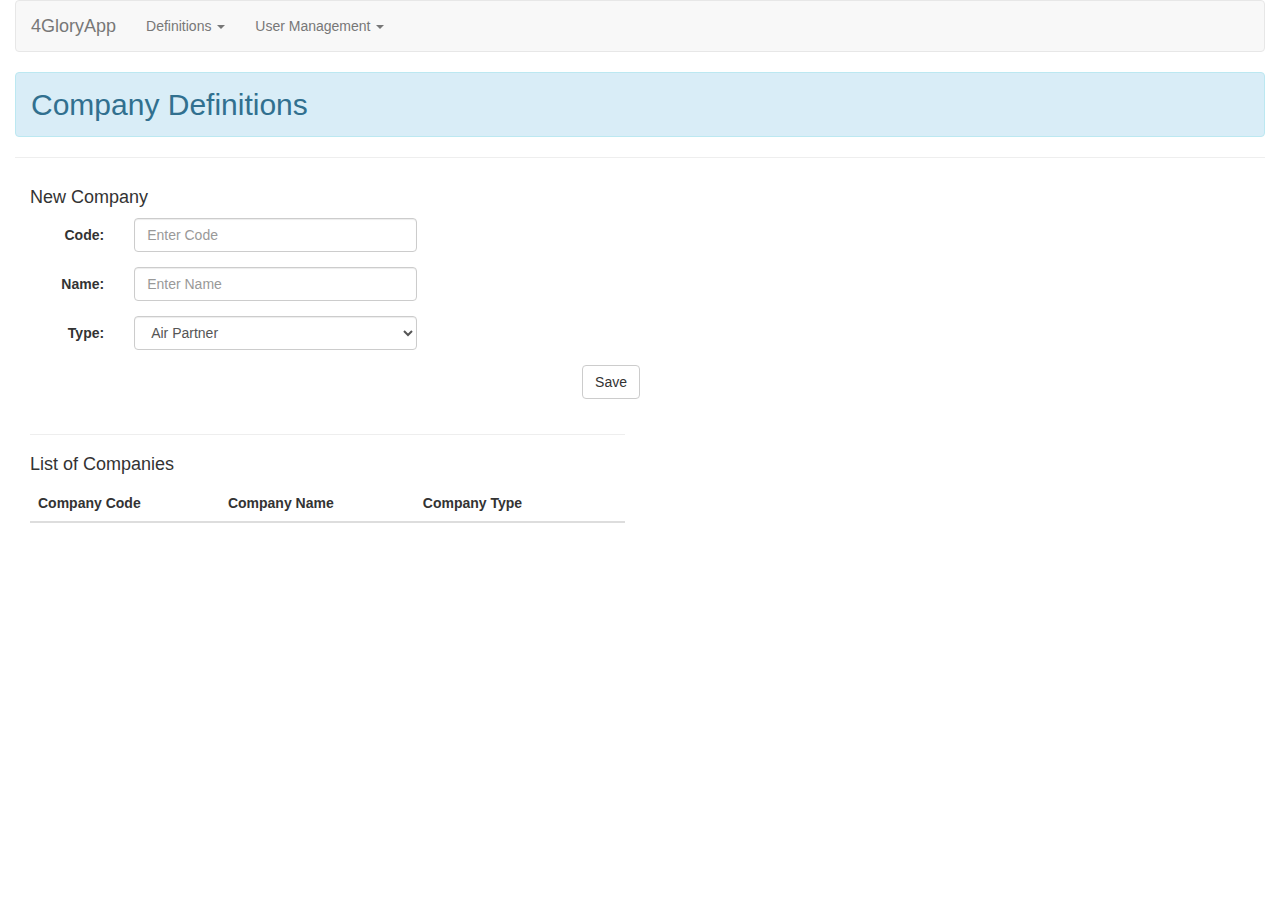
<file: ui/admin/company.html>
<!DOCTYPE html>
<html lang="en">
	<head>
		<title>Welcome 2 4Glory</title>
		<meta charset="utf-8" />
		<meta name="viewport" content="width=device-width, initial-scale=1" />
		<link rel="stylesheet" href="https://maxcdn.bootstrapcdn.com/bootstrap/3.3.7/css/bootstrap.min.css">
		<script src="https://ajax.googleapis.com/ajax/libs/jquery/3.1.1/jquery.min.js"> </script>
		<script src="https://maxcdn.bootstrapcdn.com/bootstrap/3.3.7/js/bootstrap.min.js"> </script>
		<script src="scripts/company.js"></script>
	</head>
<body>
	<div class="container col-md-12">
		<nav class="navbar navbar-default">
		  <div class="container-fluid">
			<div class="navbar-header">
			  <button type="button" class="navbar-toggle collapsed" data-toggle="collapse" data-target="#bs-example-navbar-collapse-1" aria-expanded="false">
				<span class="sr-only">Toggle navigation</span>
				<span class="icon-bar"></span>
				<span class="icon-bar"></span>
				<span class="icon-bar"></span>
			  </button>
			  <a class="navbar-brand" href="/4gloryapp/admin/index.html">4GloryApp</a>
			</div>
			<div class="collapse navbar-collapse" id="bs-example-navbar-collapse-1">
			  <ul class="nav navbar-nav">
				<li class="dropdown">
				  <a href="#" class="dropdown-toggle" data-toggle="dropdown" role="button" aria-haspopup="true" aria-expanded="false">Definitions <span class="caret"></span></a>
				  <ul class="dropdown-menu">
					<li><a href="/4gloryapp/admin/company.html">Company</a></li>
					<li><a href="/4gloryapp/admin/rule.html">Rule</a></li>
				  </ul>
				</li>
				<li class="dropdown">
				  <a href="#" class="dropdown-toggle" data-toggle="dropdown" role="button" aria-haspopup="true" aria-expanded="false">User Management <span class="caret"></span></a>
				  <ul class="dropdown-menu">
					<li><a href="/4gloryapp/admin/member.html">Members</a></li>
				  </ul>
				</li>
			  </ul>
			</div>
		  </div>
		</nav>
		<!--     Start                -->
		<h2 class="alert alert-info">Company Definitions</h2>
		<hr />
		<div class="col-sm-6">
		<h4>New Company</h4>
		<form class="form-horizontal">
				<div class="form-group">
					<label class="control-label col-sm-2" for="code">Code:</label>
					<div class="col-sm-6">
						<input type="code" class="form-control" id="code" placeholder="Enter Code">
					</div>
				</div>
				<div class="form-group">
					<label class="control-label col-sm-2" for="name">Name:</label>
					<div class="col-sm-6">
						<input type="name" class="form-control" id="name" placeholder="Enter Name">
					</div>
				</div>
				<div class="form-group">
					<label class="control-label col-sm-2" for="type">Type:</label>
					<div class="col-sm-6">
						<select class="form-control" id="type">
						  <option value="AIR">Air Partner</option>
						  <option value="NONAIR">Non Air Partner</option>
						</select>
					</div>
				</div>
				<div class="form-group">        
					<div class="pull-right">
						<button type="submit" class="btn btn-default" id ="saveButton" onClick="addCompany();">Save</button>
					</div>
				</div>
		</form>
		</div>
		<div style="clear:both;"></div>
		<div class="col-sm-6">
		  <hr />
		  <h4>List of Companies</h4>
		  <table class="table table-hover" id="companyList">
			<thead>
			  <tr>
				<th>Company Code</th>
				<th>Company Name</th>
				<th>Company Type</th>
				<th></th>
			  </tr>
			</thead>
			<tbody></tbody>
		  </table>
		</div>
		  <div id="confirmModal" class="modal fade">
		  <div class="modal-dialog">
				<div class="modal-content">
				  <div class="modal-body">
					<button type="button" class="close" data-dismiss="modal">&times;</button>
					<table border="0">
						<tbody>
							<tr>
								<td style="padding-right: 30px; vertical-align: middle; color: rgb(66, 139, 202); font-size: 3em;" width="10%" id="myAlerts-glyph"><i class="glyphicon glyphicon glyphicon-info-sign"></i></td>
								<td width="80%" id="myAlerts-message" style="vertical-align: middle;">Are you sure?</td>
							</tr>
						</tbody>
					</table>
				  </div>
				  <div class="modal-footer">
					<button type="button" data-dismiss="modal" class="btn btn-primary" id="delete">Delete</button>
					<button type="button" data-dismiss="modal" class="btn">Cancel</button>
				  </div>
				</div>
			</div>
		</div>
		
		<div id="editModal" class="modal fade">
		  <div class="modal-dialog">
				<div class="modal-content">
				  <div class="modal-body">
					<button type="button" class="close" data-dismiss="modal">&times;</button>
					<table border="0">
							<tbody>
								<tr>
									<td style="padding-right: 30px; vertical-align: middle; color: rgb(66, 139, 202); font-size: 3em;" width="10%" id="myAlerts-glyph"><i class="glyphicon glyphicon glyphicon-info-sign"></i></td>
									<td width="80%" id="myAlerts-message" style="vertical-align: middle;">Update Company Data</td>
								</tr>
								<tr id="companyDetails">
									
								</tr>
							</tbody>
						</table>
				  </div>
				  <div class="modal-footer">
					<button type="button" data-dismiss="modal" class="btn btn-primary" id="save">Save</button>
					<button type="button" data-dismiss="modal" class="btn">Cancel</button>
				  </div>
				</div>
			</div>
		</div>	
		<!--     End                  -->
	</div>
</body>
</html>
</file>
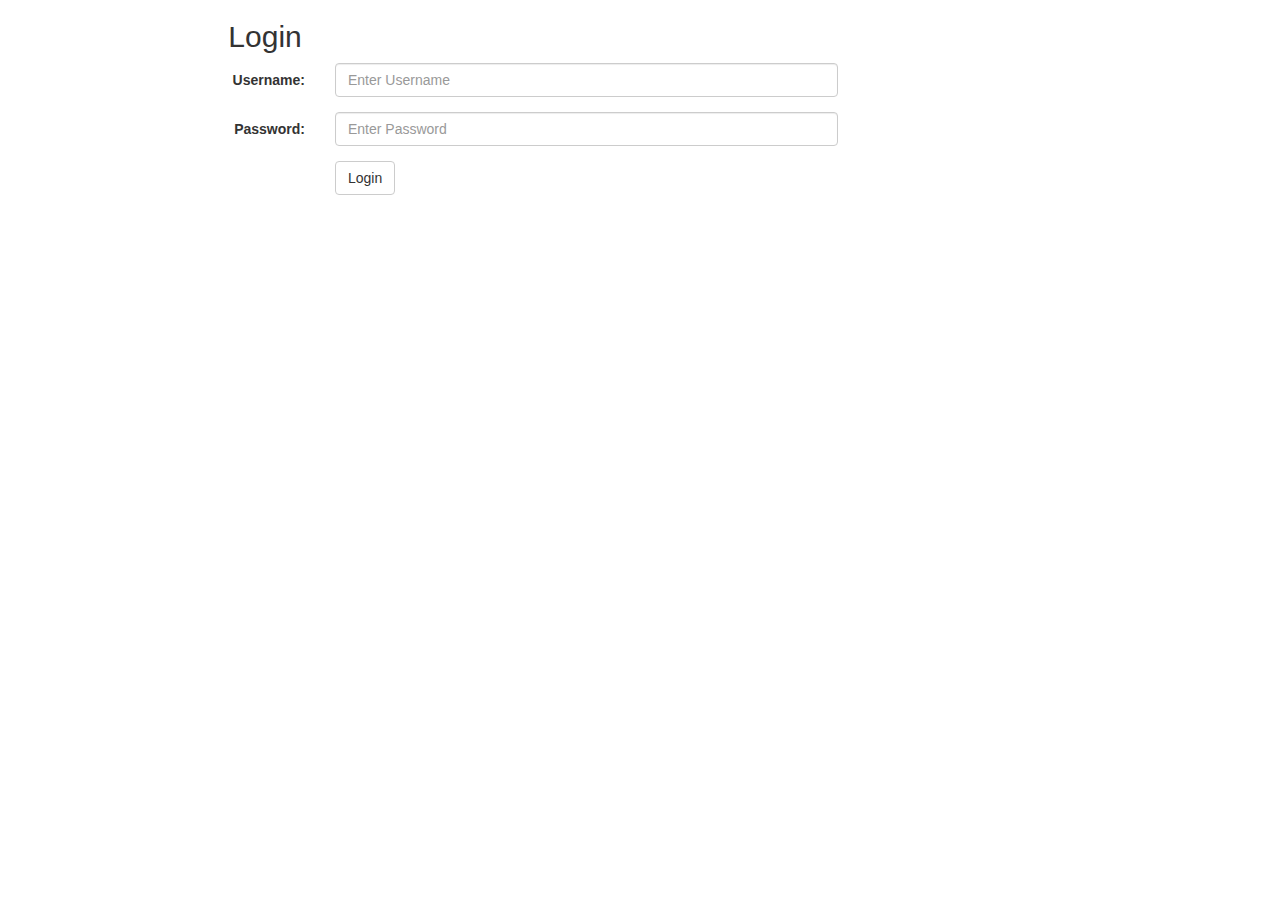
<file: ui/admin/login.html>
<!DOCTYPE html>
<html lang="en">
	<head>
		<title>Welcome 2 4Glory</title>
		<meta charset="utf-8" />
		<meta name="viewport" content="width=device-width, initial-scale=1" />
		<link rel="stylesheet" href="https://maxcdn.bootstrapcdn.com/bootstrap/3.3.7/css/bootstrap.min.css">
		<script src="https://ajax.googleapis.com/ajax/libs/jquery/3.1.1/jquery.min.js"> </script>
		<script src="https://maxcdn.bootstrapcdn.com/bootstrap/3.3.7/js/bootstrap.min.js"> </script>
		<script src="scripts/login.js"></script>
	</head>
<body>
	<div class="container col-md-6  col-md-offset-2">
		<h2>Login</h2>
		<form class="form-horizontal">
				<div class="form-group">
					<label class="control-label col-sm-2" for="username">Username:</label>
					<div class="col-sm-10">
						<input type="text" class="form-control" id="username" placeholder="Enter Username">
					</div>
				</div>
				<div class="form-group">
					<label class="control-label col-sm-2" for="password">Password:</label>
					<div class="col-sm-10">
						<input type="text" class="form-control" id="password" placeholder="Enter Password">
					</div>
				</div>
				<div class="form-group">        
					<div class="col-sm-offset-2 col-sm-10">
						<button type="submit" class="btn btn-default" id ="loginButton" onClick="checkLogin();">Login</button>
					</div>
				</div>
		</form>
		<div id="warningModal" class="modal fade">
		  <div class="modal-dialog">
				<div class="modal-content">
				  <div class="modal-body">
					<button type="button" class="close" data-dismiss="modal">&times;</button>
					<table border="0">
						<tbody>
							<tr>
								<td style="padding-right: 30px; vertical-align: middle; color: rgb(66, 139, 202); font-size: 3em;" width="10%" id="myAlerts-glyph"><i class="glyphicon glyphicon glyphicon-warning-sign"></i></td>
								<td width="80%" id="myAlerts-message" style="vertical-align: middle;">Invalid Username or Password!</td>
							</tr>
						</tbody>
					</table>
				  </div>
				  <div class="modal-footer">
					<button type="button" data-dismiss="modal" class="btn" id="okButton">OK</button>
				  </div>
				</div>
			</div>
		</div>
	</div>
</body>
</html>
</file>
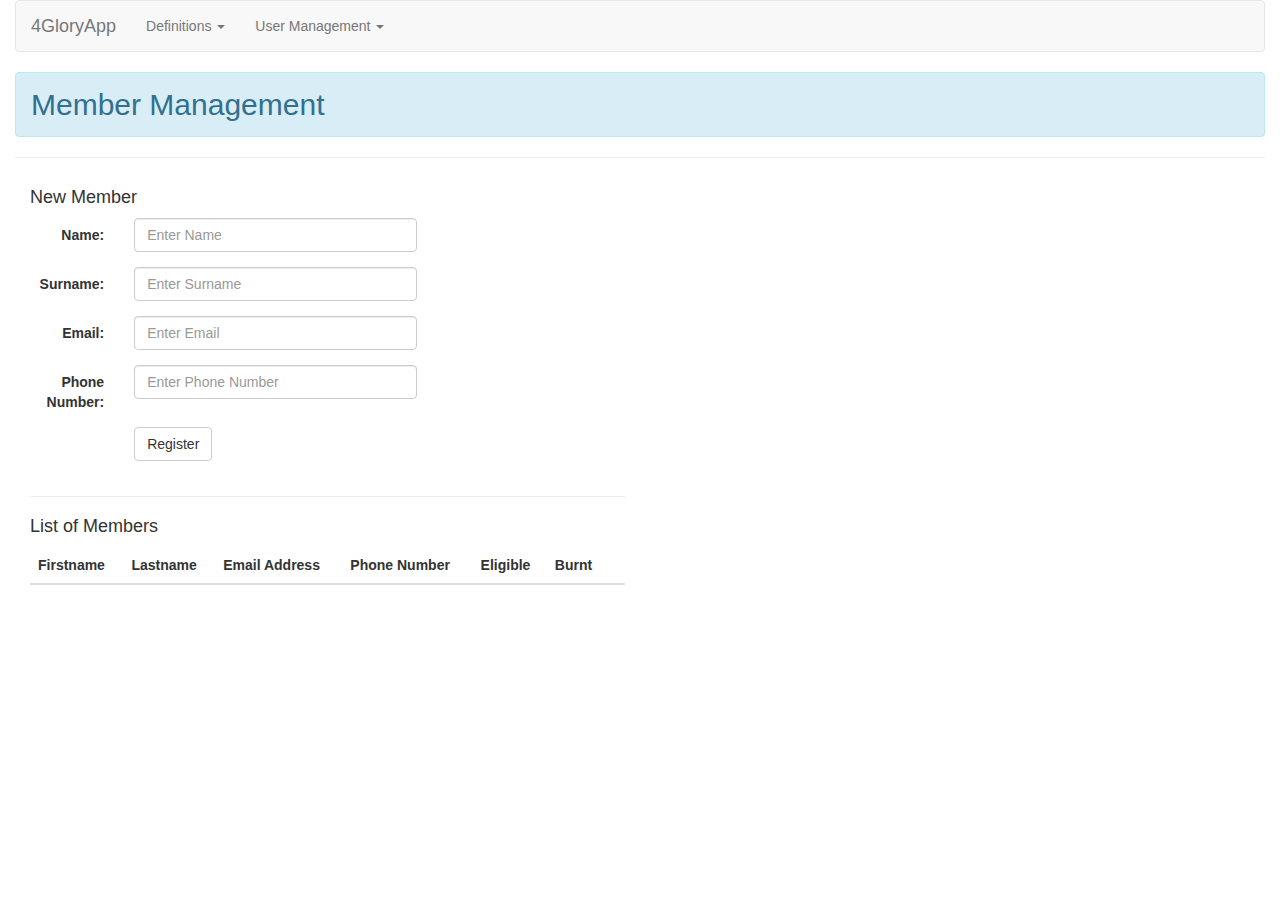
<file: ui/admin/member.html>
<!DOCTYPE html>
<html lang="en">
	<head>
		<title>Welcome 2 4Glory</title>
		<meta charset="utf-8" />
		<meta name="viewport" content="width=device-width, initial-scale=1" />
		<link rel="stylesheet" href="https://maxcdn.bootstrapcdn.com/bootstrap/3.3.7/css/bootstrap.min.css">
		<script src="https://ajax.googleapis.com/ajax/libs/jquery/3.1.1/jquery.min.js"> </script>
		<script src="https://maxcdn.bootstrapcdn.com/bootstrap/3.3.7/js/bootstrap.min.js"> </script>
		<script src="scripts/member.js"></script>
	</head>
<body>
	<div class="container col-md-12">
		<nav class="navbar navbar-default">
		  <div class="container-fluid">
			<div class="navbar-header">
			  <button type="button" class="navbar-toggle collapsed" data-toggle="collapse" data-target="#bs-example-navbar-collapse-1" aria-expanded="false">
				<span class="sr-only">Toggle navigation</span>
				<span class="icon-bar"></span>
				<span class="icon-bar"></span>
				<span class="icon-bar"></span>
			  </button>
			  <a class="navbar-brand" href="/4gloryapp/admin/index.html">4GloryApp</a>
			</div>
			<div class="collapse navbar-collapse" id="bs-example-navbar-collapse-1">
			  <ul class="nav navbar-nav">
				<li class="dropdown">
				  <a href="#" class="dropdown-toggle" data-toggle="dropdown" role="button" aria-haspopup="true" aria-expanded="false">Definitions <span class="caret"></span></a>
				  <ul class="dropdown-menu">
					<li><a href="/4gloryapp/admin/company.html">Company</a></li>
					<li><a href="/4gloryapp/admin/rule.html">Rule</a></li>
				  </ul>
				</li>
				<li class="dropdown">
				  <a href="#" class="dropdown-toggle" data-toggle="dropdown" role="button" aria-haspopup="true" aria-expanded="false">User Management <span class="caret"></span></a>
				  <ul class="dropdown-menu">
					<li><a href="/4gloryapp/admin/member.html">Members</a></li>
				  </ul>
				</li>
			  </ul>
			</div>
		  </div>
		</nav>
		<!-- Start -->
		<h2 class="alert alert-info">Member Management</h2>
		<hr />
		<div class="col-sm-6">
		<h4>New Member</h4>
		<form class="form-horizontal">
				<div class="form-group">
					<label class="control-label col-sm-2" for="name">Name:</label>
					<div class="col-sm-6">
						<input type="name" class="form-control" id="name" placeholder="Enter Name">
					</div>
				</div>
				<div class="form-group">
					<label class="control-label col-sm-2" for="surname">Surname:</label>
					<div class="col-sm-6">
						<input type="surname" class="form-control" id="surname" placeholder="Enter Surname">
					</div>
				</div>
				<div class="form-group">
					<label class="control-label col-sm-2" for="email">Email:</label>
					<div class="col-sm-6">
						<input type="email" class="form-control" id="email" placeholder="Enter Email">
					</div>
				</div>
				<div class="form-group">
					<label class="control-label col-sm-2" for="phoneNumber">Phone Number:</label>
					<div class="col-sm-6">
						<input type="phoneNumber" class="form-control" id="phoneNumber" placeholder="Enter Phone Number">
					</div>
				</div>
				<div class="form-group">        
					<div class="col-sm-offset-2 col-sm-10">
						<button type="submit" class="btn btn-default" id ="registerButton" onClick="addMember();">Register</button>
					</div>
				</div>
		</form>
		</div>
		<div style="clear:both;"></div>
		<div class="col-sm-6">
		<hr />
		   <h4>List of Members</h4>            
		  <table class="table table-hover" id="memberList">
			<thead>
			  <tr>
				<th>Firstname</th>
				<th>Lastname</th>
				<th>Email Address</th>
				<th>Phone Number</th>
				<th>Eligible</th>
				<th>Burnt</th>
				<th></th>
			  </tr>
			</thead>
			<tbody>
			 
			</tbody>
		  </table>
		  </div>
		  <div id="confirmModal" class="modal fade">
		  <div class="modal-dialog">
				<div class="modal-content">
				  <div class="modal-body">
					<button type="button" class="close" data-dismiss="modal">&times;</button>
					<table border="0">
						<tbody>
							<tr>
								<td style="padding-right: 30px; vertical-align: middle; color: rgb(66, 139, 202); font-size: 3em;" width="10%" id="myAlerts-glyph"><i class="glyphicon glyphicon glyphicon-info-sign"></i></td>
								<td width="80%" id="myAlerts-message" style="vertical-align: middle;">Are you sure?</td>
							</tr>
						</tbody>
					</table>
					<!--Are you sure?-->
				  </div>
				  <div class="modal-footer">
					<button type="button" data-dismiss="modal" class="btn btn-primary" id="delete">Delete</button>
					<button type="button" data-dismiss="modal" class="btn">Cancel</button>
				  </div>
				</div>
			</div>
		</div>
		
		<div id="editModal" class="modal fade">
		  <div class="modal-dialog">
				<div class="modal-content">
				  <div class="modal-body">
					<button type="button" class="close" data-dismiss="modal">&times;</button>
					<table border="0">
							<tbody>
								<tr>
									<td style="padding-right: 30px; vertical-align: middle; color: rgb(66, 139, 202); font-size: 3em;" width="10%" id="myAlerts-glyph"><i class="glyphicon glyphicon glyphicon-info-sign"></i></td>
									<td width="80%" id="myAlerts-message" style="vertical-align: middle;">Update Member Data</td>
								</tr>
								<tr id="memberDetails">
									
								</tr>
							</tbody>
						</table>
				  </div>
				  <div class="modal-footer">
					<button type="button" data-dismiss="modal" class="btn btn-primary" id="save">Save</button>
					<button type="button" data-dismiss="modal" class="btn">Cancel</button>
				  </div>
				</div>
			</div>
		</div>
	</div>
		<!-- End -->
	</div>
</body>
</html>
</file>
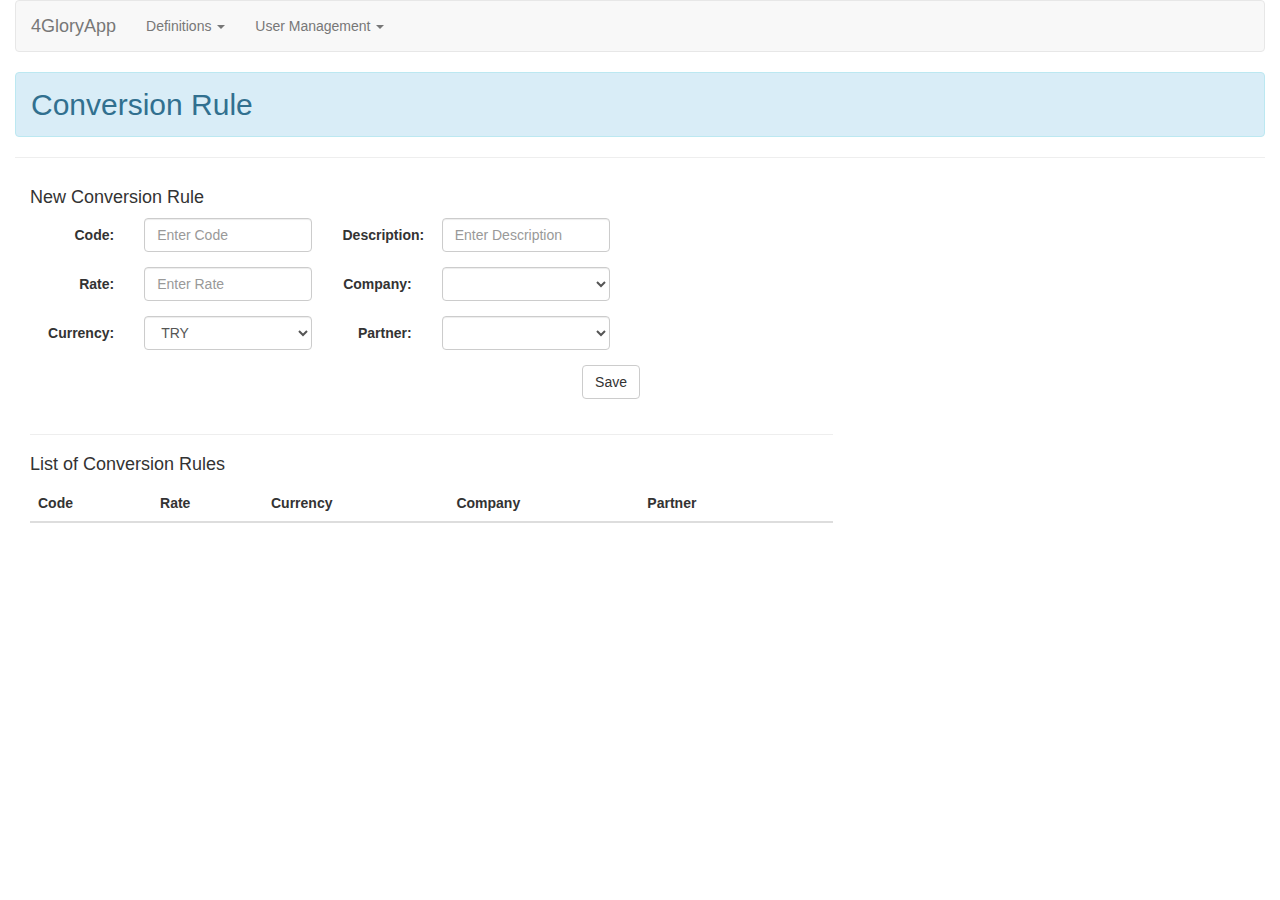
<file: ui/admin/rule.html>
<!DOCTYPE html>
<html lang="en">
	<head>
		<title>Welcome 2 4Glory</title>
		<meta charset="utf-8" />
		<meta name="viewport" content="width=device-width, initial-scale=1" />
		<link rel="stylesheet" href="https://maxcdn.bootstrapcdn.com/bootstrap/3.3.7/css/bootstrap.min.css">
		<script src="https://ajax.googleapis.com/ajax/libs/jquery/3.1.1/jquery.min.js"> </script>
		<script src="https://maxcdn.bootstrapcdn.com/bootstrap/3.3.7/js/bootstrap.min.js"> </script>
		<script src="scripts/rule.js"></script>
	</head>
<body>
	<div class="container col-md-12">
		<nav class="navbar navbar-default">
		  <div class="container-fluid">
			<div class="navbar-header">
			  <button type="button" class="navbar-toggle collapsed" data-toggle="collapse" data-target="#bs-example-navbar-collapse-1" aria-expanded="false">
				<span class="sr-only">Toggle navigation</span>
				<span class="icon-bar"></span>
				<span class="icon-bar"></span>
				<span class="icon-bar"></span>
			  </button>
			  <a class="navbar-brand" href="/4gloryapp/admin/index.html">4GloryApp</a>
			</div>
			<div class="collapse navbar-collapse" id="bs-example-navbar-collapse-1">
			  <ul class="nav navbar-nav">
				<li class="dropdown">
				  <a href="#" class="dropdown-toggle" data-toggle="dropdown" role="button" aria-haspopup="true" aria-expanded="false">Definitions <span class="caret"></span></a>
				  <ul class="dropdown-menu">
					<li><a href="/4gloryapp/admin/company.html">Company</a></li>
					<li><a href="/4gloryapp/admin/rule.html">Rule</a></li>
				  </ul>
				</li>
				<li class="dropdown">
				  <a href="#" class="dropdown-toggle" data-toggle="dropdown" role="button" aria-haspopup="true" aria-expanded="false">User Management <span class="caret"></span></a>
				  <ul class="dropdown-menu">
					<li><a href="/4gloryapp/admin/member.html">Members</a></li>
				  </ul>
				</li>
			  </ul>
			</div>
		  </div>
		</nav>
		<!--     Start                -->
		<h2 class="alert alert-info">Conversion Rule</h2>
		<hr />
		<div class="col-sm-6">
		<h4>New Conversion Rule</h4>
		<form class="form-horizontal">
			<div class="col-sm-6">
				<div class="form-group">
					<label class="control-label col-sm-4" for="code">Code:</label>
					<div class="col-sm-8">
						<input type="code" class="form-control" id="code" placeholder="Enter Code">
					</div>
				</div>
				<div class="form-group">
					<label class="control-label col-sm-4" for="rate">Rate:</label>
					<div class="col-sm-8">
						<input type="rate" class="form-control" id="rate" placeholder="Enter Rate">
					</div>
				</div>
				<div class="form-group">
					<label class="control-label col-sm-4" for="currency">Currency:</label>
					<div class="col-sm-8">
						<select class="form-control" id="currency">
							<option value="TRY">TRY</option>
							<option value="EUR">EUR</option>
							<option value="USD">USD</option>
						</select>
					</div>
				</div>
			</div>
			<div class="col-sm-6">
				<div class="form-group">
					<label class="control-label col-sm-4" for="description">Description:</label>
					<div class="col-sm-8">
						<input type="description" class="form-control" id="description" placeholder="Enter Description">
					</div>
				</div>
				<div class="form-group">
					<label class="control-label col-sm-4" for="type">Company:</label>
					<div class="col-sm-8">
						<select class="form-control" id="airlineCompany">
						</select>
					</div>
				</div>
				<div class="form-group">
					<label class="control-label col-sm-4" for="type">Partner:</label>
					<div class="col-sm-8">
						<select class="form-control" id="partnerCompany">
						</select>
					</div>
				</div>
			</div>
				<div class="form-group col">        
					<div class="pull-right">
						<button type="submit" class="btn btn-default" id ="saveButton" onClick="addRule();">Save</button>
					</div>
				</div>
		</form>
		</div>
		<div style="clear:both;"></div>
		<div class="col-sm-8">
		  <hr />
		  <h4>List of Conversion Rules</h4>           
		  <table class="table table-hover" id="ruleList">
			<thead>
			  <tr>
				<th>Code</th>
				<th>Rate</th>
				<th>Currency</th>
				<th>Company</th>
				<th>Partner</th>
				<th></th>
			  </tr>
			</thead>
			<tbody>
			 
			</tbody>
		  </table>
		  </div>
		  <div id="confirmModal" class="modal fade">
		  <div class="modal-dialog">
				<div class="modal-content">
				  <div class="modal-body">
					<button type="button" class="close" data-dismiss="modal">&times;</button>
					<table border="0">
						<tbody>
							<tr>
								<td style="padding-right: 30px; vertical-align: middle; color: rgb(66, 139, 202); font-size: 3em;" width="10%" id="myAlerts-glyph"><i class="glyphicon glyphicon glyphicon-info-sign"></i></td>
								<td width="80%" id="myAlerts-message" style="vertical-align: middle;">Are you sure?</td>
							</tr>
						</tbody>
					</table>
				  </div>
				  <div class="modal-footer">
					<button type="button" data-dismiss="modal" class="btn btn-primary" id="delete">Delete</button>
					<button type="button" data-dismiss="modal" class="btn">Cancel</button>
				  </div>
				</div>
			</div>
		</div>
		
		<div id="editModal" class="modal fade">
		  <div class="modal-dialog">
				<div class="modal-content">
				  <div class="modal-body">
					<button type="button" class="close" data-dismiss="modal">&times;</button>
					<table border="0">
							<tbody>
								<tr>
									<td style="padding-right: 30px; vertical-align: middle; color: rgb(66, 139, 202); font-size: 3em;" width="10%" id="myAlerts-glyph"><i class="glyphicon glyphicon glyphicon-info-sign"></i></td>
									<td width="80%" id="myAlerts-message" style="vertical-align: middle;">Update Conversion Rule</td>
								</tr>
								<tr id="ruleDetails">
									
								</tr>
							</tbody>
						</table>
				  </div>
				  <div class="modal-footer">
					<button type="button" data-dismiss="modal" class="btn btn-primary" id="save">Save</button>
					<button type="button" data-dismiss="modal" class="btn">Cancel</button>
				  </div>
				</div>
			</div>
		</div>	
		<!--     End                  -->
	</div>
</body>
</html>
</file>
